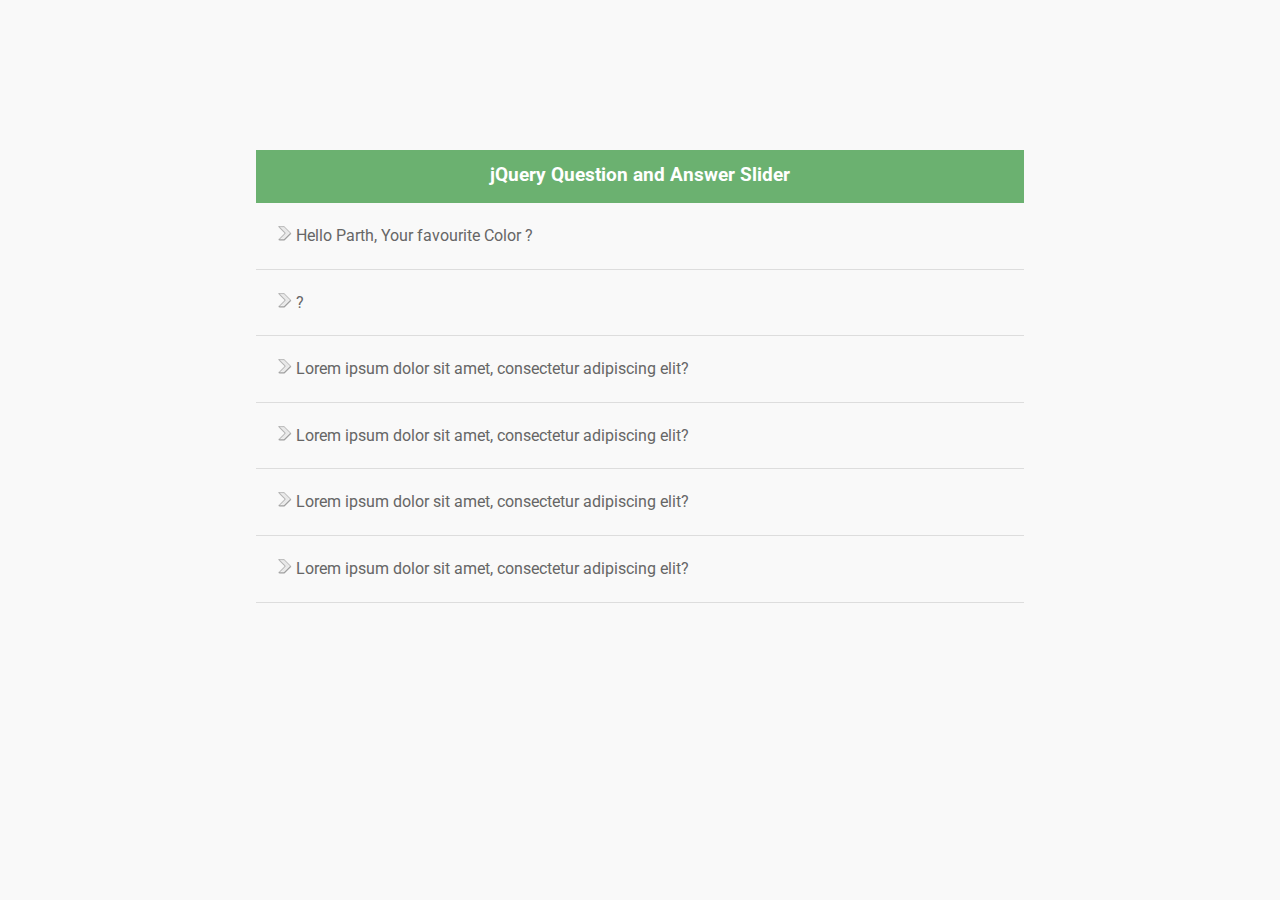
<file: jQuery-CSS-FAQ-Plugin/index.html>
<!doctype html>
<html>
<head>
<meta charset="utf-8">
<meta http-equiv="X-UA-Compatible" content="IE=edge,chrome=1">
<meta name="viewport" content="width=device-width, initial-scale=1">
<link rel="stylesheet" href="css/style.css">
<link href="http://www.jqueryscript.net/css/jquerysctipttop.css"
	rel="stylesheet" type="text/css">
<link href='http://fonts.googleapis.com/css?family=Roboto'
	rel='stylesheet' type='text/css'>
<script
	src="https://ajax.googleapis.com/ajax/libs/jquery/1.11.3/jquery.min.js"></script>
<script src="js/script.js"></script>
<title>jQuery FAQ Slider Demo</title>
</head>
<body>
	
	<div id="container">
		
		<div class="title">
			<h3>jQuery Question and Answer Slider</h3>
		</div>
		<ul class="faq">
			<li style="font-size: 1em;font-weight: normal;" class="q"><img src="img/arrow.png"> Hello Parth, Your favourite Color ?</li>
			<li style="font-size: 1em;font-weight: normal;" class="a"> Black & Blue - both are favourite.</li>

			<li style="font-size: 1em;font-weight: normal;" class="q"><img src="img/arrow.png"> ?</li>
			<li style="font-size: 1em;font-weight: normal;" class="a">Suspendisse sit amet elit lacinia, feugiat magna
				at, luctus massa. Aliquam sodales dictum nulla. consectetur
				adipiscing elit.</li>

			<li style="font-size: 1em;font-weight: normal;" class="q"><img src="img/arrow.png"> Lorem ipsum dolor
				sit amet, consectetur adipiscing elit?</li>
			<li style="font-size: 1em;font-weight: normal;" class="a">Suspendisse sit amet elit lacinia, feugiat magna
				at, luctus massa. Aliquam sodales dictum nulla. consectetur
				adipiscing elit.</li>

			<li style="font-size: 1em;font-weight: normal;" class="q"><img src="img/arrow.png"> Lorem ipsum dolor
				sit amet, consectetur adipiscing elit?</li>
			<li style="font-size: 1em;font-weight: normal;" class="a">Suspendisse sit amet elit lacinia, feugiat magna
				at, luctus massa. Aliquam sodales dictum nulla. consectetur
				adipiscing elit.</li>

			<li style="font-size: 1em;font-weight: normal;" class="q"><img src="img/arrow.png"> Lorem ipsum dolor
				sit amet, consectetur adipiscing elit?</li>
			<li style="font-size: 1em;font-weight: normal;" class="a">Suspendisse sit amet elit lacinia, feugiat magna
				at, luctus massa. Aliquam sodales dictum nulla. consectetur
				adipiscing elit.</li>

			<li style="font-size: 1em;font-weight: normal;" class="q"><img src="img/arrow.png"> Lorem ipsum dolor
				sit amet, consectetur adipiscing elit?</li>
			<li style="font-size: 1em;font-weight: normal;" class="a">Suspendisse sit amet elit lacinia, feugiat magna
				at, luctus massa. Aliquam sodales dictum nulla. consectetur
				adipiscing elit.</li>
		</ul>
	</div>
	<script type="text/javascript">
		var _gaq = _gaq || [];
		_gaq.push([ '_setAccount', 'UA-36251023-1' ]);
		_gaq.push([ '_setDomainName', 'jqueryscript.net' ]);
		_gaq.push([ '_trackPageview' ]);

		(function() {
			var ga = document.createElement('script');
			ga.type = 'text/javascript';
			ga.async = true;
			ga.src = ('https:' == document.location.protocol ? 'https://ssl'
					: 'http://www')
					+ '.google-analytics.com/ga.js';
			var s = document.getElementsByTagName('script')[0];
			s.parentNode.insertBefore(ga, s);
		})();
	</script>
</body>
</html>
</file>
<file: jQuery-CSS-FAQ-Plugin/css/style.css>
/*Responsive CSS*/


* {
  margin: 0;
  padding: 0;
}

body {
  font-family: 'roboto', sans-serif;
  color: #666;
  font-size: 16px;
  background: #f9f9f9;
  line-height: 1.6em;
}

ul, li { list-style: none; }

#container {
  width: 60%;
  margin: 150px auto;
  overflow: auto;
}

h1 {
  text-align: center;
  margin-bottom: 20px;
}

.title {
  height: 40px;
  background: #6bb170;
  color: white;
  text-align: center;
  padding-top: 13px;
}

.faq li { padding: 20px; }

.faq li.q {
  background: #4FC2E;
  font-weight: bold;
  font-size: 120%;
  border-bottom: 1px #ddd solid;
  cursor: pointer;
}

.faq li.a {
  background: #3BB0D6;
  display: none;
  color:#fff;
}

.rotate {
  -moz-transform: rotate(90deg);
  -webkit-transform: rotate(90deg);
  transform: rotate(90deg);
}
@media (max-width:800px) {

#container { width: 90%; }
}
</file>
